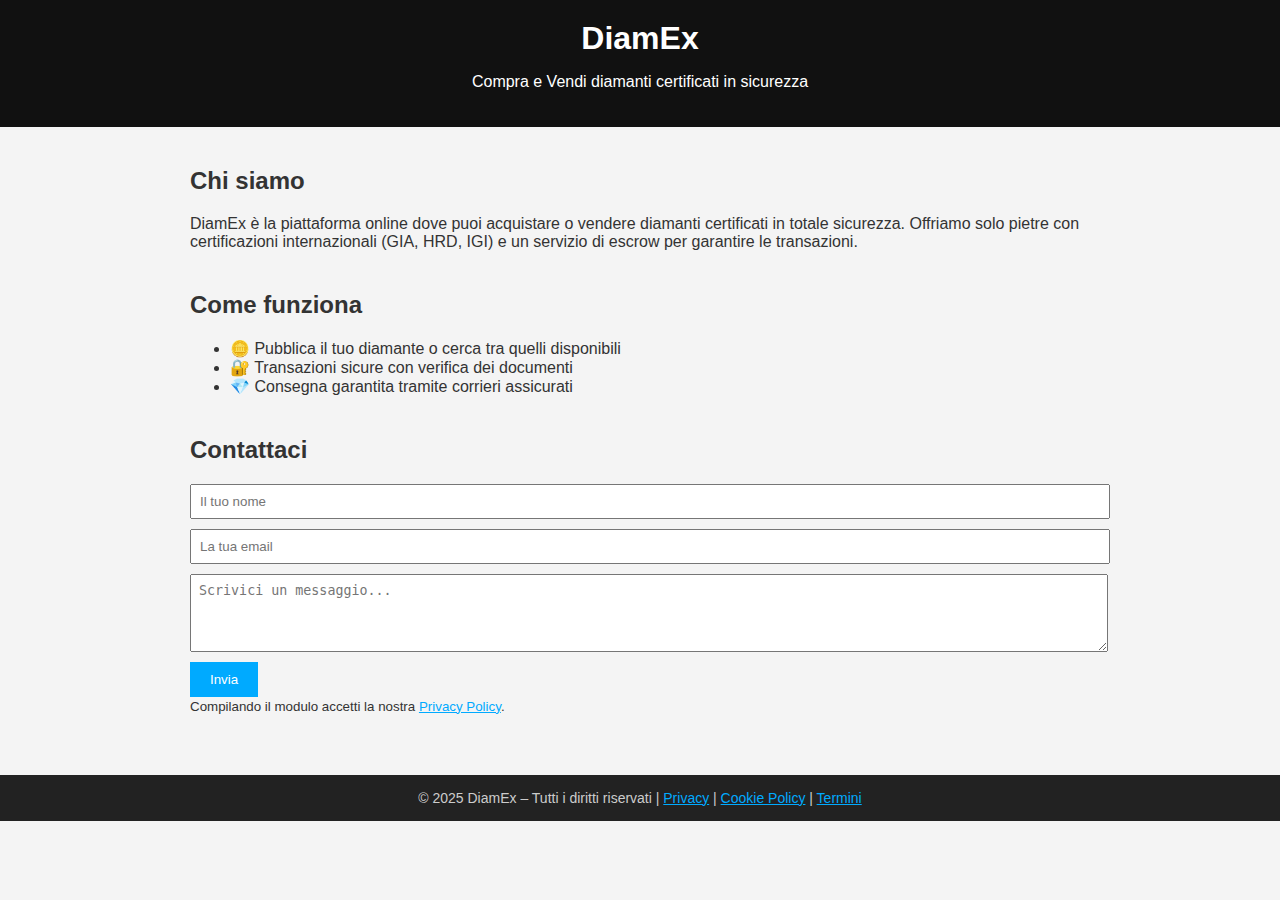
<file: Index.html>
<!DOCTYPE html>
<html lang="it">
<head>
  <meta charset="UTF-8">
  <meta name="viewport" content="width=device-width, initial-scale=1">
  <title>DiamEx - Compra e Vendi diamanti certificati in sicurezza</title>
  <style>
    body {
      font-family: Arial, sans-serif;
      margin: 0; padding: 0;
      background-color: #f4f4f4;
      color: #333;
    }
    header {
      background-color: #111;
      color: white;
      padding: 20px 0;
      text-align: center;
    }
    header h1 {
      margin: 0;
    }
    .container {
      padding: 20px;
      max-width: 900px;
      margin: auto;
    }
    .section {
      margin-bottom: 40px;
    }
    footer {
      background-color: #222;
      color: #ccc;
      text-align: center;
      padding: 15px;
      font-size: 14px;
    }
    a {
      color: #00aaff;
    }
    form input, form textarea {
      display: block;
      width: 100%;
      margin-bottom: 10px;
      padding: 8px;
    }
    form button {
      padding: 10px 20px;
      background-color: #00aaff;
      color: white;
      border: none;
      cursor: pointer;
    }
  </style>
</head>
<body>

  <header>
    <h1>DiamEx</h1>
    <p>Compra e Vendi diamanti certificati in sicurezza</p>
  </header>

  <div class="container">
    <div class="section">
      <h2>Chi siamo</h2>
      <p>DiamEx è la piattaforma online dove puoi acquistare o vendere diamanti certificati in totale sicurezza. Offriamo solo pietre con certificazioni internazionali (GIA, HRD, IGI) e un servizio di escrow per garantire le transazioni.</p>
    </div>

    <div class="section">
      <h2>Come funziona</h2>
      <ul>
        <li>🪙 Pubblica il tuo diamante o cerca tra quelli disponibili</li>
        <li>🔐 Transazioni sicure con verifica dei documenti</li>
        <li>💎 Consegna garantita tramite corrieri assicurati</li>
      </ul>
    </div>

    <div class="section">
      <h2>Contattaci</h2>
      <form action="https://formsubmit.co/your-email@example.com" method="POST">
        <input type="text" name="nome" placeholder="Il tuo nome" required>
        <input type="email" name="email" placeholder="La tua email" required>
        <textarea name="messaggio" rows="4" placeholder="Scrivici un messaggio..." required></textarea>
        <button type="submit">Invia</button>
      </form>
      <small>Compilando il modulo accetti la nostra <a href="#">Privacy Policy</a>.</small>
    </div>
  </div>

  <footer>
    © 2025 DiamEx – Tutti i diritti riservati |
    <a href="#">Privacy</a> | <a href="#">Cookie Policy</a> | <a href="#">Termini</a>
  </footer>

</body>
</html>
</file>
